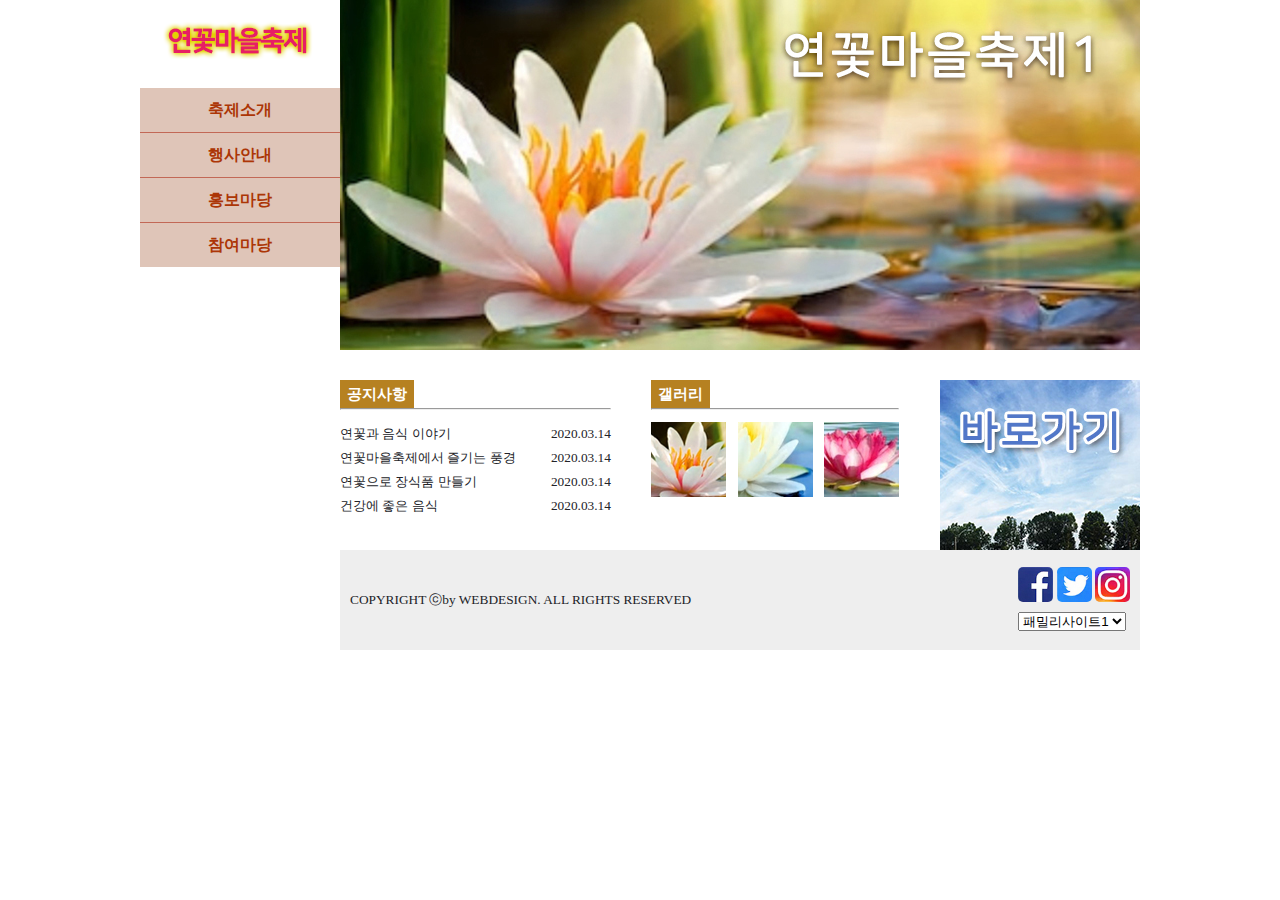
<file: lotus/index.html>
<!DOCTYPE html>
<html lang="ko">
	<head>
		<meta charset="utf-8">
		<title>부여 가을연꽃축제</title>
		<script src="js/jquery-1.12.3.js"></script>
		<script src="js/index.js"></script>
		<link rel="stylesheet" href="css/index.css">
	</head>
	<body>
		<div id="layout">
			<header id="left">
				<a href="#"><img src="images/logo.png" alt="로고"></a>
				<nav>
					<ul>
						<li>
							<a href="#">축제소개</a>
							<nav>
								<a href="#">초대말씀</a>
								<a href="#">축제개요</a>
								<a href="#">축제연혁</a>
								<a href="#" class="last">오시는길</a>
							</nav>
						</li>
						<li>
							<a href="#">행사안내</a>
							<nav>
								<a href="#">셔틀버스안내</a>
								<a href="#">행사안내</a>
								<a href="#" class="last">행사일정</a>
							</nav>
						</li>
						<li>
							<a href="#">홍보마당</a>
							<nav>
								<a href="#">축제소식</a>
								<a href="#">보도자료</a>
								<a href="#" class="last">음식레시피</a>
							</nav>
						</li>
						<li>
							<a href="#">참여마당</a>
							<nav>
								<a href="#">참가후기</a>
								<a href="#" class="last">포토갤러리</a>
							</nav>
						</li>
					</ul>
				</nav>
			</header>
			<div id="right">
				<div id="slide">
					<a href="#"><img src="images/slide3.jpg" alt="슬라이드3"></a>
					<a href="#"><img src="images/slide2.jpg" alt="슬라이드2"></a>
					<a href="#"><img src="images/slide1.jpg" alt="슬라이드1"></a>
				</div>
				<main>
					<section id="notice">
						<h2>공지사항</h2>
						<hr>
						<ol>
							<li>
								<a href="#" class="pop">연꽃과 음식 이야기</a>
								<span>2020.03.14</span>
							</li>
							<li>
								<a href="#">연꽃마을축제에서 즐기는 풍경</a>
								<span>2020.03.14</span>
							</li>
							<li>
								<a href="#">연꽃으로 장식품 만들기</a>
								<span>2020.03.14</span>
							</li>
							<li>
								<a href="#">건강에 좋은 음식</a>
								<span>2020.03.14</span>
							</li>
						</ol>
					</section>
					<section id="gallery">
						<h2>갤러리</h2>
						<hr>
						<div>
							<a href="#"><img src="images/icon1.jpg" alt="연꽃"></a>
							<a href="#"><img src="images/icon2.jpg" alt="연꽃"></a>
							<a href="#"><img src="images/icon3.jpg" alt="연꽃"></a>
						</div>
					</section>
					<section id="banner">
						<h2>배너</h2>
						<a href="#"><img src="images/banner.jpg" alt="바로가기"></a>
					</section>
				</main>
				<footer>
					<p>COPYRIGHT ⓒby WEBDESIGN. ALL RIGHTS RESERVED</p>
					<div>
						<p>
							<a href="#"><img src="images/sns1.jpg" alt="페이스북으로 이동"></a>
							<a href="#"><img src="images/sns2.jpg" alt="트위터로 이동"></a>
							<a href="#"><img src="images/sns3.jpg" alt="인스타그램으로 이동"></a>
						</p>
						<select>
							<option value="#">패밀리사이트1</option>
							<option value="#">패밀리사이트2</option>
							<option value="#">패밀리사이트3</option>
						</select>
					</div>
				</footer>
			</div>
			
			<section id="popup">
				<h3>공지사항</h3>
				<p>연꽃과 음식 이야기 관련 책자는 안내 사무실에서 받아가세요.</p>
				<button type="button">닫기</button>
			</section>
		</div>
	</body>
</html>
</file>
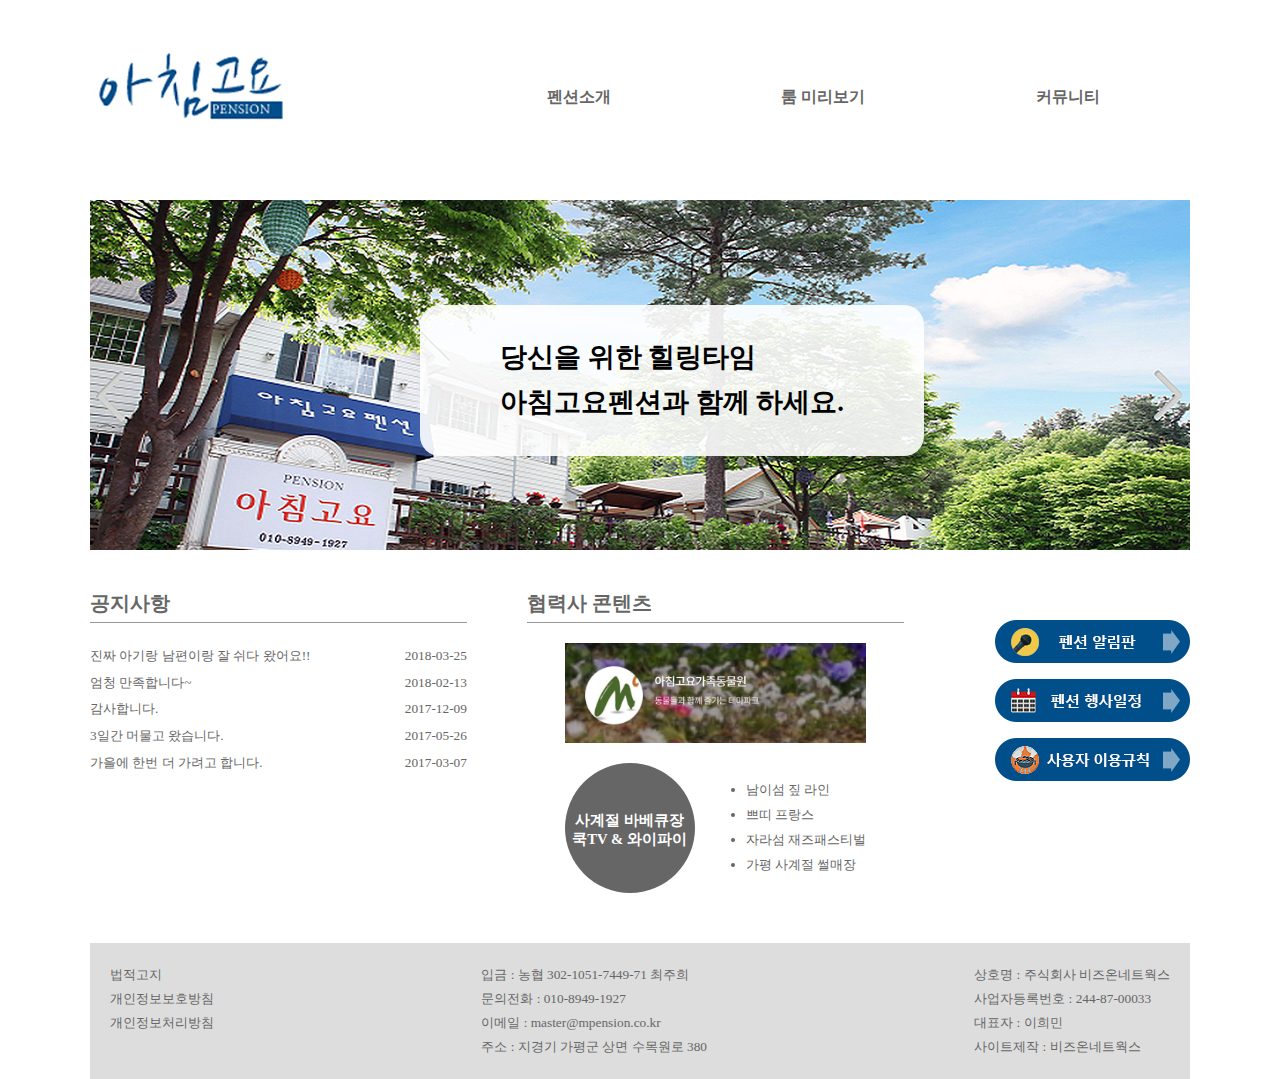
<file: morning/morning.html>
<!DOCTYPE html>
<html lang="ko">
	<head>
		<meta charset="utf-8">
		<title>아침고요펜션</title>
		<link rel="stylesheet" href="css/morning.css">
		<script src="js/jquery-1.12.3.js"></script>
		<script src="js/morning.js"></script>
	</head>
	<body>
		<div id="layout">
			<header>
				<div>
					<a href="http://naver.com" target="_blank"><img src="images/logo.jpg" alt="로고"></a>
				</div>
				<ul>
					<li>
						<a href="#">펜션소개</a>
					</li>
					<li>
						<a href="#">룸 미리보기</a>
						<nav>
							<a href="#">사랑 하나</a>
							<a href="#">설렘 둘</a>
							<a href="#">아침 한스푼</a>
							<a href="#">고요 두스푼</a>
						</nav>
					</li>
					<li>
						<a href="#">커뮤니티</a>
						<nav>
							<a href="#">예약하기</a>
							<a href="#">문읳기</a>
							<a href="#" class="last">갤러리</a>
						</nav>
					</li>
				</ul>
			</header>
			<section id="slide">
				<h1>당신을 위한 힐링타임<br>아침고요펜션과 함께 하세요.</h1>
				<div>
					<img src="images/slide1.jpg" alt="펜션전경1">
					<img src="images/slide2.jpg" alt="펜션전경2">
					<img src="images/slide3.jpg" alt="펜션전경3">
				</div>
			</section>
			<main>
				<section id="notice">
					<h2>공지사항</h2>
					<ul>
						<li>
							<a href="#">진짜 아기랑 남편이랑 잘 쉬다 왔어요!!</a>
							<span>2018-03-25</span>
						</li>
						<li>
							<a href="#">엄청 만족합니다~</a>
							<span>2018-02-13</span>
						</li>
						<li>
							<a href="#">감사합니다.</a>
							<span>2017-12-09</span>
						</li>
						<li>
							<a href="#">3일간 머물고 왔습니다.</a>
							<span>2017-05-26</span>
						</li>
						<li>
							<a href="#">가을에 한번 더 가려고 합니다.</a>
							<span>2017-03-07</span>
						</li>
					</ul>
				</section>
				<!-- ### 팝업 : 시작 ###-->
				<section id="popup">
					<h2>팝업배너</h2>
					<img src="images/partner.jpg" alt="협력사">
					<button type="button">닫기</button>
				</section>
				<!-- ### 팝업 : 끝 ###-->
				<section id="partner">
					<h2>협력사 콘텐츠</h2>
					<a href="#"><img src="images/partner.jpg" alt="협력사"></a>
					<div>
						<section>
							<h3>사계절 바베큐장<br>쿡TV & 와이파이</h3>
						</section>
						<ul>
							<li><a href="#">남이섬 짚 라인</a></li>
							<li><a href="#">쁘띠 프랑스</a></li>
							<li><a href="#">자라섬 재즈패스티벌</a></li>
							<li><a href="#">가평 사계절 썰매장</a></li>
						</ul>
					</div>
				</section>
				<section id="banner">
					<h2>배너</h2>
					<div>
						<a href="#"><img src="images/icon1.png" alt="펜션 알림판"></a>
						<a href="#"><img src="images/icon2.png" alt="펜션 행사일정"></a>
						<a href="#"><img src="images/icon3.png" alt="사용자 이용규칙"></a>
					</div>
				</section>
			</main>
			<footer>
				<ul>
					<li>
						<a href="#">법적고지</a>
						<a href="#">개인정보보호방침</a>
						<a href="#">개인정보처리방침</a>
					</li>
					<li>
						입금 : 농협 302-1051-7449-71 최주희<br>
						문의전화 : 010-8949-1927<br>
						이메일 : <a href="#">master@mpension.co.kr</a><br>
						주소 : 지경기 가평군 상면 수목원로 380
					</li>
					<li>
						상호명 : 주식회사 비즈온네트웍스<br>
						사업자등록번호 : 244-87-00033<br>
						대표자 : 이희민<br>
						사이트제작 : <a href="#">비즈온네트웍스</a>
					</li>
				</ul>
			</footer>
		</div>
	</body>
</html>
</file>
<file: lotus/css/index.css>
@charset "utf-8";

* {margin:0; padding:0; box-sizing:border-box;}
html,body {font:10pt/180% "나눔고딕","맑은 고딕"; color:#222328;}

#layout {width:1000px; height:650px; margin:auto; overflow:hidden;display:flex; position:relative;}

/*왼쪽*/
#left {width:200px;}

/*왼쪽로고*/
#left > a {margin-top:20px; display:block;}

/*왼쪽메뉴*/
#left > nav {margin-top:20px;}

#left ul {list-style:none;}

#left nav a {display:block; text-decoration:none; text-align:center;}

/*메인메뉴*/
#left li:not(:first-child) {border-top:1px solid #c26856;}
#left li > a {background:#dfc5b8; color:#ac3606; font-size:1.2rem; font-weight:bold; padding:10px;}

/*메인메뉴 호버*/
#left li > a:hover {background:#ac3606; color:#dfc5b8;}
/*#left li > a:hover+nav {display:block;} 스크립트 없이 메뉴보이기 */

/*하위메뉴*/
#left nav nav {background:#e2d7d0; padding:5px; padding-bottom:10px; display:none;}
#left nav nav a {padding:6px; color:#a55a3c; font-size:1.1rem;} 

/*하위메뉴 호버*/
nav nav a:hover {background:#ab6c52; color:#e2d7d0; font-weight:bold;}

/*오른쪽*/
#right {width:800px;}

/*슬라이드 (페이드방식)*/
#slide {position:relative; height:350px;}
#slide a {position:absolute;}

/*메인*/
main {display:flex; height:200px; padding-top:30px; overflow:hidden;}

/*'공지사항'과 '갤러리' <h2> 를 공통 디자인 처리함*/
main h2 {background:#b68121; color:white; font-size:1.1rem; display:inline-block; padding:2px 7px;}

/* <h2>밑에 가로선 아래방향에 여백설정 함.*/
hr {margin-bottom:12px;}

/*공지사항*/
#notice {flex:1.2; margin-right:40px;}
#notice ol {list-style:none;}
#notice a {color:#222328; text-decoration:none;}
#notice a:hover {color:#b68121; text-decoration:underline;}

/*<spa>은 부모인 <li> 오른쪽으로 이동한다.*/
#notice span {float:right;}

/*갤러리*/
#gallery {flex:1.1; margin-right:15px;}
#gallery div {display:flex; justify-content:space-between;}

/*바로가기*/
#banner {flex:1; text-align:right;}
#banner h2 {display:none;}

/*하단*/
footer {display:flex; height:100px; overflow:hidden; background:#eee; align-items:center; padding:10px;}
footer > p {flex:1;}

/*sns아이콘*/
footer img {width:35px; border-radius:5px;}


/*팝업 모달*/
#popup {position:absolute; top:30%; left:37%; background:white; padding:20px; border-radius:10px; box-shadow:1px 1px 5px rgba(0,0,0,0.5); display:none;}
#popup p {margin:10px 0 100px;}
#popup button {float:right;}
</file>
<file: morning/css/morning.css>
@charset "utf-8";

/*공통사항*/
* {padding:0; margin:0; box-sizing:border-box;}
html,body {font:10pt "나눔고딕"; color:#666;}
a {text-decoration:none; color:#666; display:block;}

#layout {width:1100px; margin:auto;}

/*상단*/
header {display:flex; height:200px; padding-top:50px;}
header div {flex:1;}
header ul {list-style:none; display:flex; flex:2; margin-top:25px; line-height:250%; background:rgba(255,255,255,0.9); /*height:200px;*/ position:relative; z-index:1;}
header li {flex:1; text-align:center; position:relative;}

/*상단로고*/
header div > a {animation:down 2s 1s both;}
@keyframes down {
	from {transform:translateY(-100px); opacity:0;}
	to   {transform:translateY(0); opacity:1;}
}

/*상단 메인메뉴*/
header li > a {font-size:1.2rem; font-weight:bold; padding:5px;}

/*상단 메인메뉴가 활성화 되었을 때*/
header li > a.active, header li > a:hover {background:#004f8a; color:white;}

/*상단 서브메뉴*/
header li nav {padding-top:10px; position:absolute; width:100%; display:none;}

/*상단 서브메뉴가 활성화 되었을 때*/
header li nav a:hover {color:#1a85d5; font-weight:bold; font-size:1.2rem;}

/*슬라이드*/
#slide {overflow:hidden; position:relative;}
#slide h1 {position:absolute; background:rgba(255,255,255,0.9); color:black; padding:30px 80px; line-height:170%; border-radius:20px; top:30%; left:30%; animation:big 2s both;}
@keyframes big{
	from {transform:scale(0.2); opacity:0;}
	to   {transform:scale(1); opacity:1;}
}
#slide div {display:flex; width:3300px; position:relative; z-index:-1;}
#slide img {width:1100px;}

/*메인 (공지사항/파트너/배너) */
main {display:flex; margin-top:40px; position:relative;}
main h2 {padding-bottom:5px; border-bottom:1px solid #999; margin-bottom:20px;}
main a:hover {color:dodgerblue; text-decoration:underline;}

#notice {flex:1;}
#notice ul {list-style:none; line-height:200%;}
#notice a {display:inline-block;}
#notice span {float:right;}

/*팝업*/
#popup {position:absolute; background:rgba(255,255,255,0.9); width:600px; box-shadow:1px 1px 5px rgba(0,0,0,0.6); padding:20px; border-radius:20px; left:calc((100% - 600px)/2); top:-200px; display:none;}
#popup h2 {display:none;}
#popup img {width:100%; display:block; margin:auto;}
#popup button {display:block; margin-top:20px; float:right;}

#partner {flex:1; margin:0 60px;}
#partner img {width:80%; display:block; margin:auto; margin-bottom:20px;}
#partner div {width:80%; margin:auto; display:flex; justify-content:space-between; align-items:center;}
#partner section {flex-basis:130px; height:130px; border-radius:50%; background:#666; color:white;}
#partner h3 {font-size:1.1rem; margin-top:48px; text-align:center; line-height:130%;}

#partner li {border:0px solid pink; padding:3px 0;}
#partner ul a {border-bottom:1px dashed transparent; display:inline-block;}
#partner ul a:hover {text-decoration:none; border-bottom:1px dashed yellowgreen; color: yellowgreen;}

/*오른쪽 배너3개*/
#banner {flex:0.6; text-align:right; padding-top:30px; line-height:300%;}
#banner h2 {display:none;}
#banner a {transition:0.2s;}
#banner a:hover {transform:translateY(-5px); filter:sepia(100%);}

/* 하단 */
footer {background:#ddd; padding:20px; margin-top:50px;}
footer ul {display:flex; justify-content:space-between; list-style:none; line-height:180%;}
footer li:not(:first-child) a {display:inline-block;}
footer a:hover {color:black; text-decoration:underline;}
</file>
